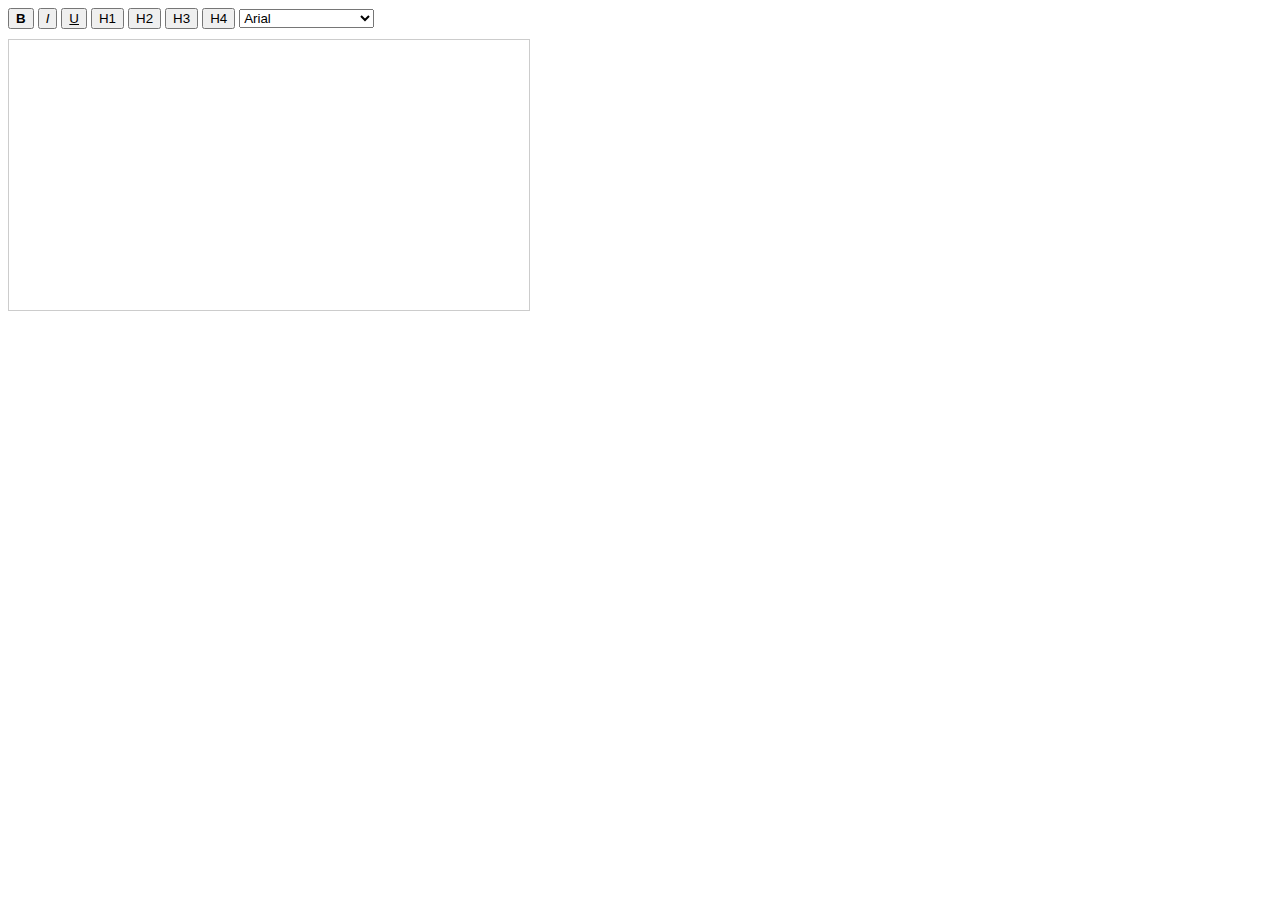
<file: index.html>
<!DOCTYPE html>
<html>
    <head>
        <meta charset="UTF-8">
        <meta name="viewport" content="width=device-width, initial-scale=1.0">
        <title>simple text editor</title>
        <link rel="stylesheet" href="style.css">
    </head>
    <body>
        <button id="boldButton"><strong>B</strong></button>
        <button id="italicButton"><em>I</em></button>
        <button id="underlineButton"><u>U</u></button>
        <button id="h1Button">H1</button>
        <button id="h2Button">H2</button>
        <button id="h3Button">H3</button>
        <button id="h4Button">H4</button>
        <select id="font-options">
            <option value="Arial">Arial</option>
            <option value="Helvetica">Helvetica</option>
            <option value="Times New Roman">Times New Roman</option>
            <option value="Georgia">Georgia</option>
        </select>
    
        <input type="text" id="urlInput" placeholder="Enter URL" style="display: none;">
        <button id="createLinkButton" style="display: none;">Create link</button>
    
        <div contenteditable="true" id="editor"></div> 
        <script src="index.js"></script>
    </body>
    
</html>
</file>
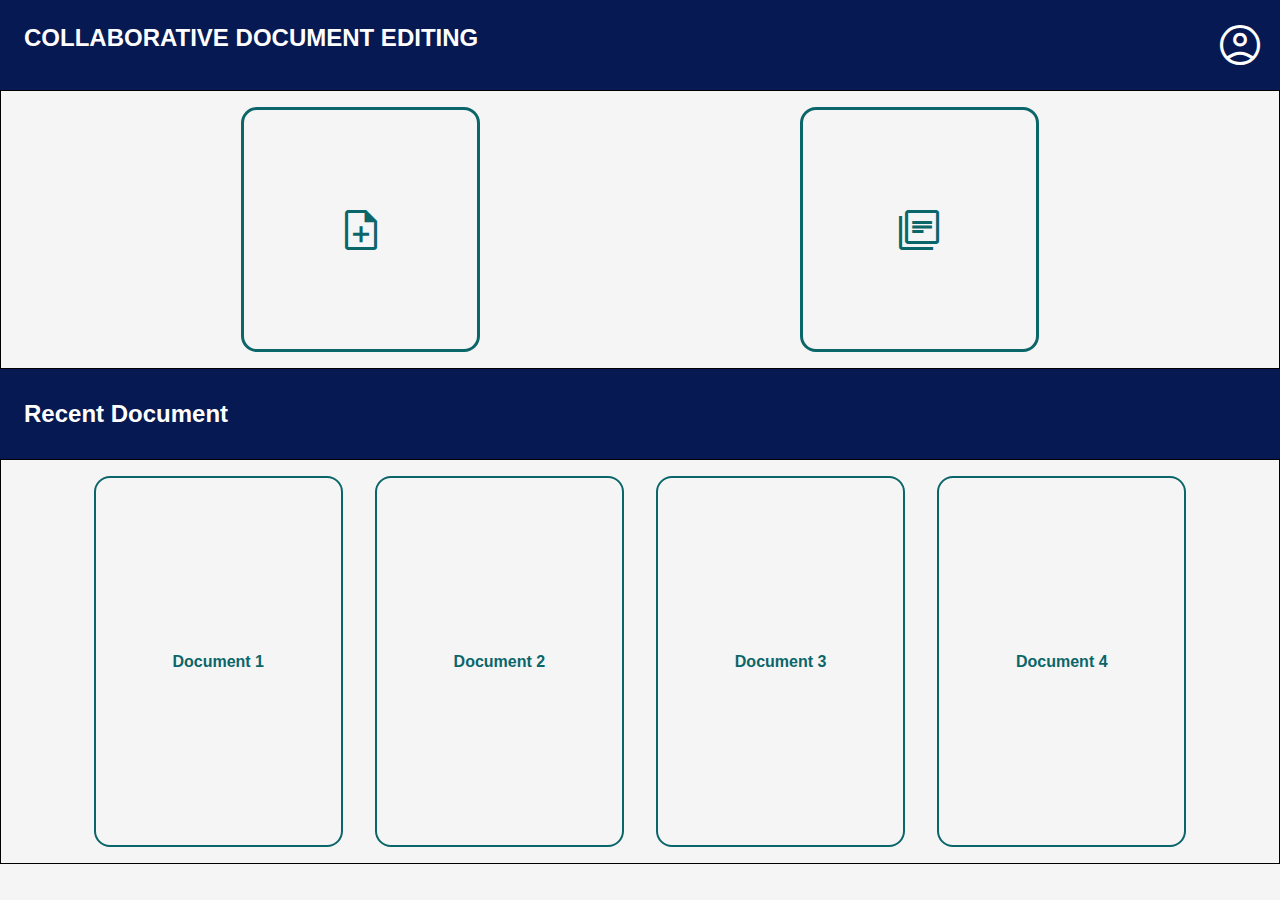
<file: mainmenu/index.html>
<!DOCTYPE html>
<html>
    <head>
        <meta charset="UTF-8">
        <meta name="viewport" content="width=device-width, initial-scale=1.0">
        <link rel="stylesheet" href="https://fonts.googleapis.com/css2?family=Material+Symbols+Outlined:opsz,wght,FILL,GRAD@20..48,100..700,0..1,-50..200" />
        <link rel="stylesheet" href="https://fonts.googleapis.com/css2?family=Material+Symbols+Outlined:opsz,wght,FILL,GRAD@24,400,0,0" />
        <link rel="stylesheet" href="style.css">
        <title>Main Menu</title>

    </head>
    <body>
        <div id="background-container">
            <div id="top-nav">
                <h2 id="top-nav-title"> COLLABORATIVE DOCUMENT EDITING</h2>
                <div id="user-icon">
                    <span class="material-symbols-outlined">
                        account_circle
                    </span>
                </div>
            </div>
            <div id="top-container">
                <div id="new-document" onclick="window.location.href='../texteditor/textEditor.html#editor';">
                    <span class="material-symbols-outlined">
                        note_add
                    </span>
                </div>
                <div id="open-from-files">
                    <span class="material-symbols-outlined">
                        library_books
                    </span>
                </div>
            </div>
            <div id="bottom-nav">
                <h2>Recent Document</h2>
            </div>
            <div id="bottom-container">
                <div class="card" id="card-1">
                    <p>Document 1</p>
                </div>
                <div class="card" id="card-2">
                    <p>Document 2</p>
                </div>
                <div class="card" id="card-3">
                    <p>Document 3</p>
                </div>
                <div class="card" id="card-4">
                    <p>Document 4</p>
                </div>
            </div>
        </div>
    </body>
</html>
</file>
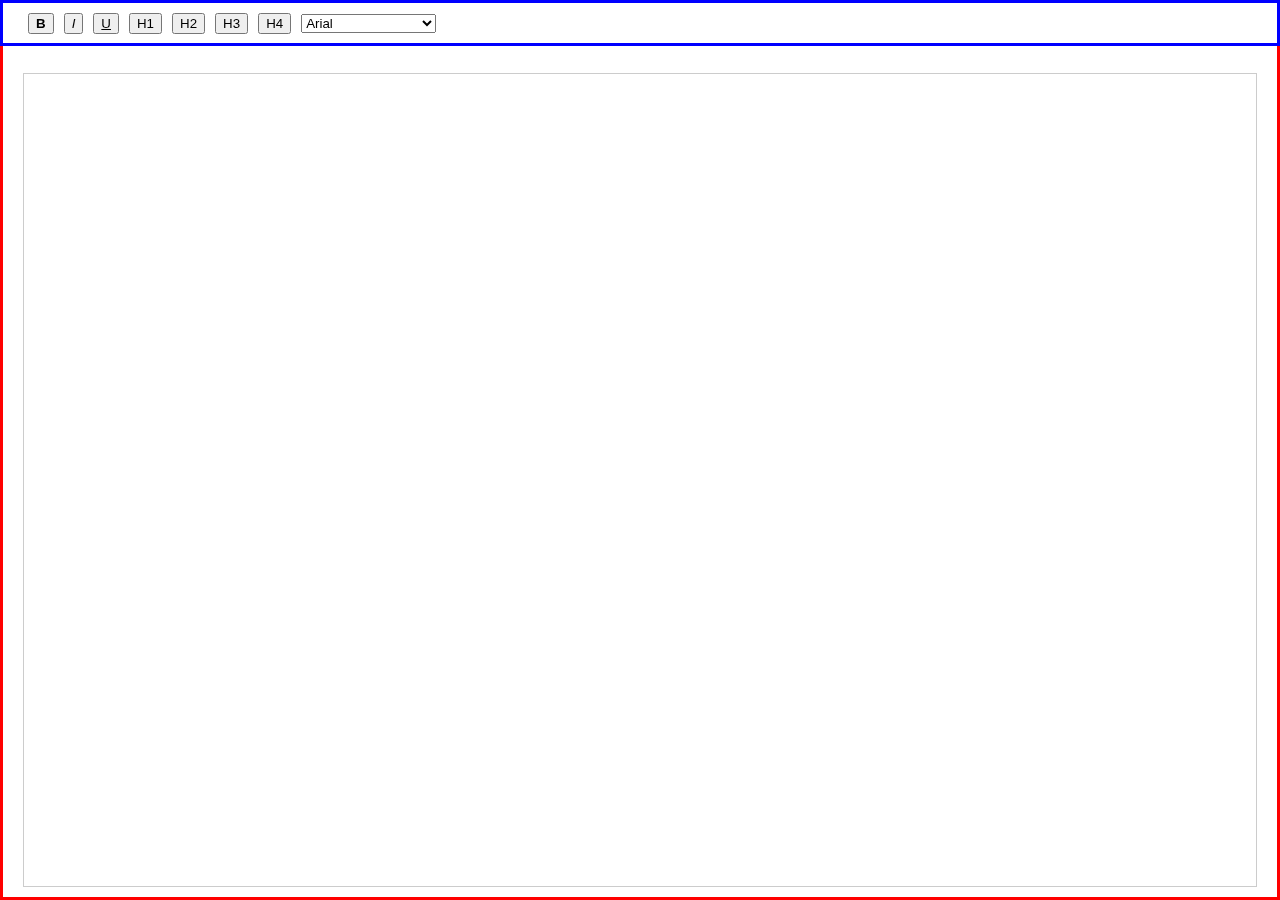
<file: texteditor/old_editor/index.html>
<!DOCTYPE html>
<html>
    <head>
        <meta charset="UTF-8">
        <meta name="viewport" content="width=device-width, initial-scale=1.0">
        <title>simple text editor</title>
        <link rel="stylesheet" href="style.css">
    </head>
    <body>
        <div id="nav-container">
            <button id="boldButton"><strong>B</strong></button>
            <button id="italicButton"><em>I</em></button>
            <button id="underlineButton"><u>U</u></button>
            <button id="h1Button">H1</button>
            <button id="h2Button">H2</button>
            <button id="h3Button">H3</button>
            <button id="h4Button">H4</button>
            <select id="font-options">
                <option value="Arial">Arial</option>
                <option value="Helvetica">Helvetica</option>
                <option value="Times New Roman">Times New Roman</option>
                <option value="Georgia">Georgia</option>
            </select>
        
            <input type="text" id="urlInput" placeholder="Enter URL" style="display: none;">
            <button id="createLinkButton" style="display: none;">Create link</button>
        </div>
        <div id="main-container">
            <div contenteditable="true" id="editor"></div> 
            <script src="index.js"></script>
        </div>
    </body>
    
</html>
</file>
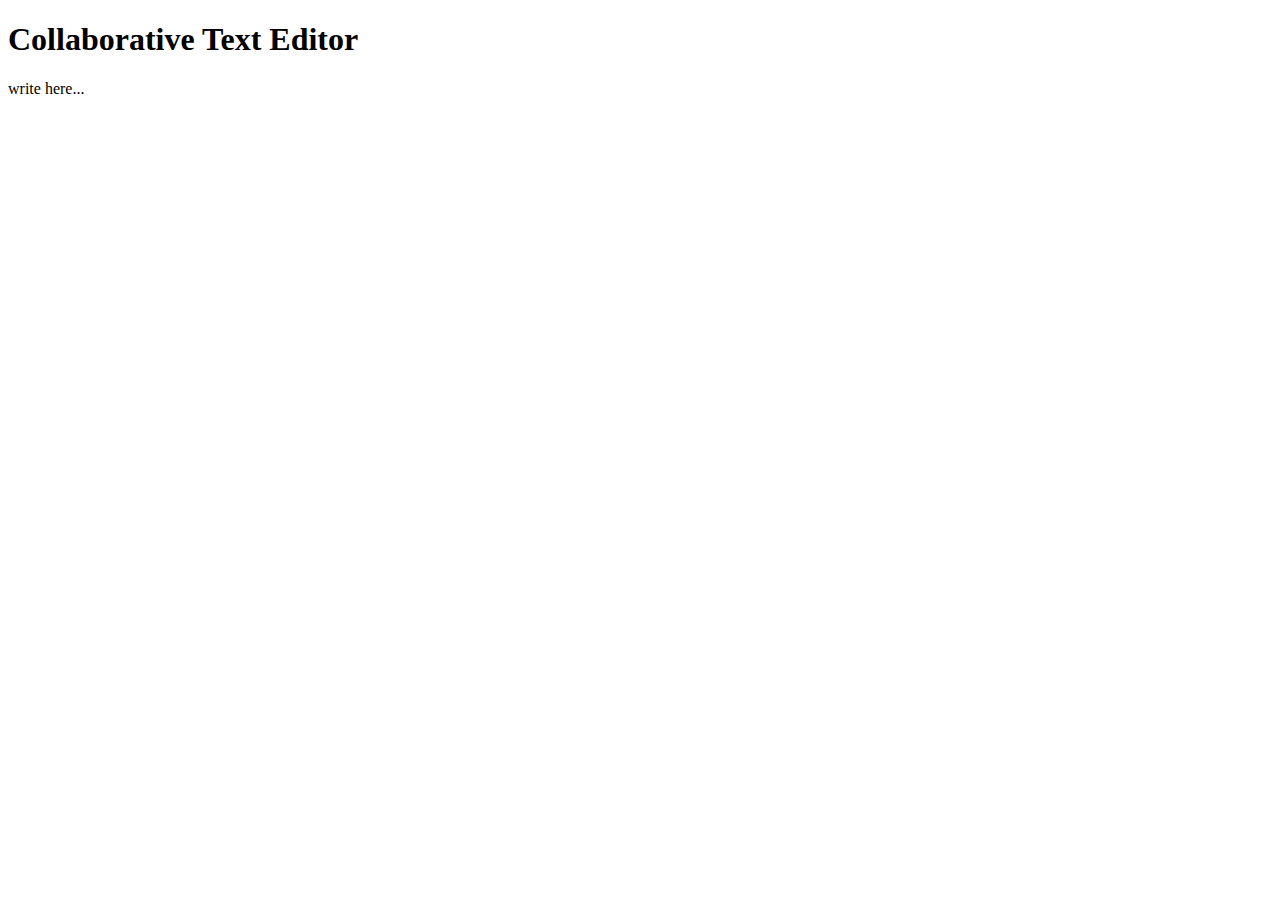
<file: texteditor/textEditor.html>
<!DOCTYPE html>
<html lang="en">
<head>
    <meta charset="utf-8">
    <title>CKEditor 5 – Classic editor</title>
    <script src="https://cdn.ckeditor.com/ckeditor5/40.2.0/classic/ckeditor.js"></script>
</head>
<body>
    <h1>Collaborative Text Editor</h1>
    <div id="editor">
        <p>write here...</p>
    </div>
    <script>
        ClassicEditor
            .create( document.querySelector( '#editor' ) )
            .catch( error => {
                console.error( error );
            } );
    </script>
</body>
</html>
</file>
<file: style.css>
#editor {
    border: thin solid #ccc;
    height: 250px;
    margin-top: 10px;
    padding: 10px;
    width: 500px;
    font-family: arial, sans-serif;
  }

#font-options{
  display: inline;

}
</file>
<file: mainmenu/style.css>
*{
    font-family: 'Montserrat', sans-serif;
    color: black;
    padding: 0%;
    margin: 0%;
    box-sizing: border-box;
}

#background-container{
    /*background-image: url("../background/background1.jpg");*/
    background-color: whitesmoke;
    background-size: cover;
    background-repeat: no-repeat;
    min-height: 100vh;
    min-width: 100vw;
    /* display: flex; */
   /* align-items: center;
    justify-content: center;*/
}
/*****************************************************************/
#top-nav{
    /*border: 1px solid black;*/
    background-color: #071952;
    display: flex;
    flex-direction: row;
    justify-content: space-between;
    min-height: 10vh;
}

#top-nav > #top-nav-title{
    /*border: 1px solid black;*/
    font-size: 1.5em;
    padding: 1em;
    color: white;
}

#top-nav > #user-icon{
    /*border: 1px solid black;*/
    padding: 1em;
    display: flex;
    justify-content: center;
}

#user-icon > .material-symbols-outlined{
    margin: auto;
    font-size: 3em;
    color: white;
}
/**************************************************************/
#top-container{
    border: 1px solid black;
    min-height: 31vh;
    display: flex;
    justify-content: space-between;
    padding: 1em 15em;
}

#top-container > #new-document, #top-container > #open-from-files{
    border: 3px solid #0B666A;
    border-radius: 1em;
    display: flex;
    align-items: center;
    width: 30%;
}

#top-container > #new-document > .material-symbols-outlined{
    margin: auto;
    font-size: 3em;
    color: #0B666A;
}

#top-container > #new-document > .material-symbols-outlined:hover{
    cursor: pointer;
}

#top-container > #open-from-files > .material-symbols-outlined{
    margin: auto;
    font-size: 3em;
    color: #0B666A;
}

/********************************************/

#bottom-nav{
    /*border: 1px solid black;*/
    background-color: #071952;
    min-height: 10vh;
    display: flex;
    align-items: center;
}

#bottom-nav > h2{
    /*border: 1px solid black;*/
    padding: 1em;
    color: white;
}

/********************************************/

#bottom-container{
    min-height: 45vh;
    border: 1px solid black;
    display: flex;
    justify-content: center;
    padding: 1em;
}

#bottom-container > .card{
    width: 20%;
    border: 2px solid #0B666A;
    border-radius: 1em;
    margin: 0 1em;
    display: flex;
    align-items: center;
    justify-content: center;
}

#bottom-container > .card > p{
    font-weight: bold;
    color: #0B666A;
}
</file>
<file: texteditor/old_editor/style.css>
* {
    box-sizing: border-box;
  }
  
  body {
    margin: 0;
    width: 100vw;
    height: 100vh;
  }
  
  #main-container, #nav-container {
    padding: 20px;
    border: solid blue;
  }
  
  #nav-container {
    display: flex;
    align-items: center;
    width: 100%;
    height: 5%;
    position: fixed;
  }
  
  #nav-container > * {
    margin: 0 5px;
  }
  
  #main-container {
    width: 100%;
    height: 100%;
    padding-top: 60px;
    border: solid red
  }
  
  #editor {
    border: thin solid #ccc;
    width: 100%;
    height: 100%;
    margin-top: 10px;
    padding: 10px;
    font-family: arial, sans-serif;
  }
  
  #font-options{
    display: inline;
  }
</file>
